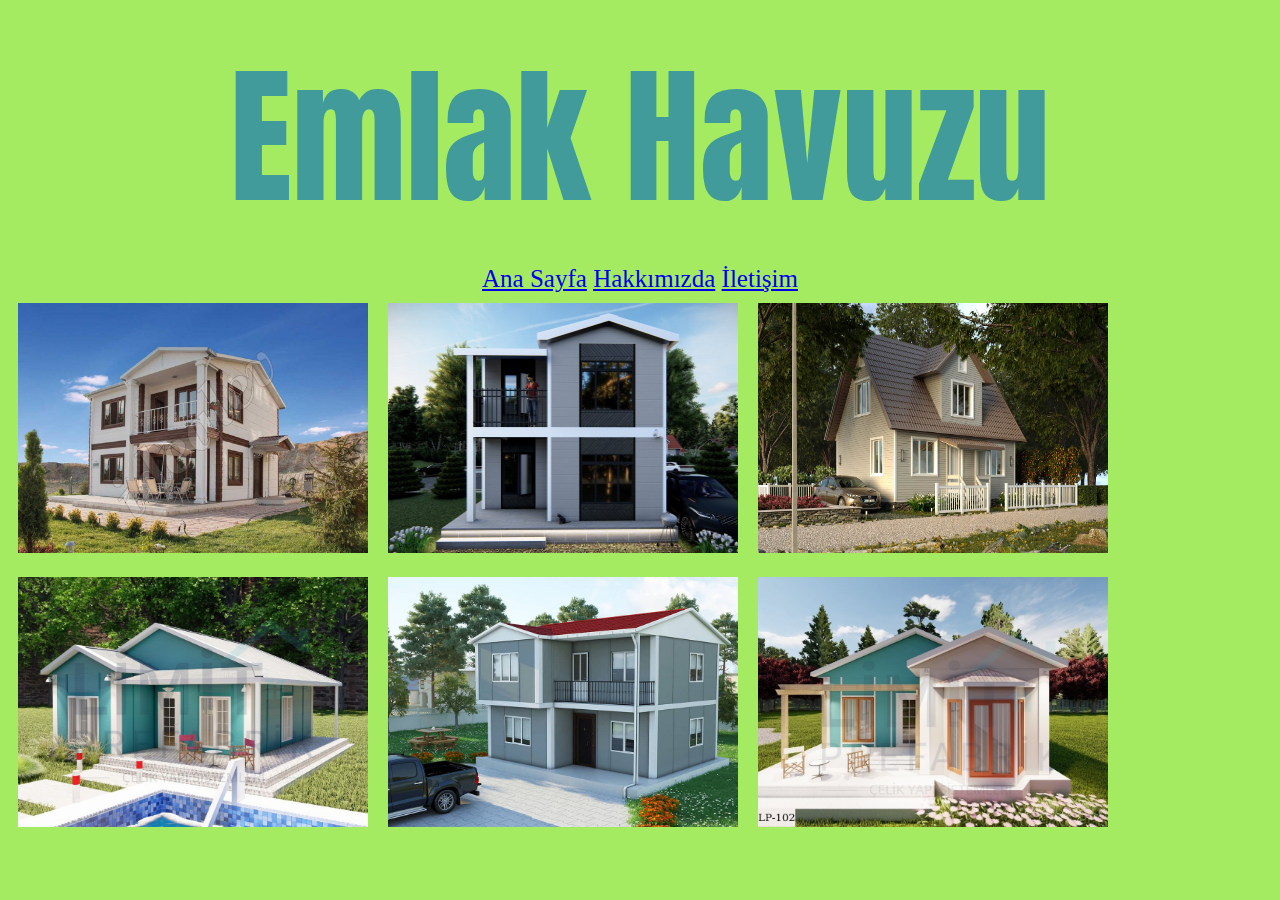
<file: css-odev-1/index.html>
<!DOCTYPE html>
<html lang="en">
<head>
    <meta charset="UTF-8">
    <meta name="viewport" content="width=device-width, initial-scale=1.0">
    <title>Emlak Havuzu</title>
    <link rel="stylesheet" href="css/style.css">
    <link rel="preconnect" href="https://fonts.googleapis.com">
<link rel="preconnect" href="https://fonts.gstatic.com" crossorigin>
<link href="https://fonts.googleapis.com/css2?family=Anton&display=swap" rel="stylesheet">
</head>
<body>
    <header>Emlak Havuzu</header>
    
    <!-- Nav -->
    <div class="menu">
    <a href="index.html">Ana Sayfa</a>
    <a href="about-us.html">Hakkımızda</a>
    <a href="contact.html">İletişim</a>
    </div>

    <div class="container">
        <a href="contact2.html"><img src="img/home1.jpg" alt="Çift Katlı Ev"></a>
        <a href="contact2.html"><img src="img/home2.jpg" alt="Çift Katlı Ev"></a>
        <a href="contact2.html"><img src="img/home3.jpg" alt="Çift Katlı Ev"></a>
    </div>
    <div class="container">
        <a href="contact2.html"><img src="img/home4.jpg" alt="Çift Katlı Ev"></a>
        <a href="contact2.html"><img src="img/home5.jpg" alt="Çift Katlı Ev"></a>
        <a href="contact2.html"><img src="img/home6.jpg" alt="Çift Katlı Ev"></a>
    </div>
</body>
</html>
</file>
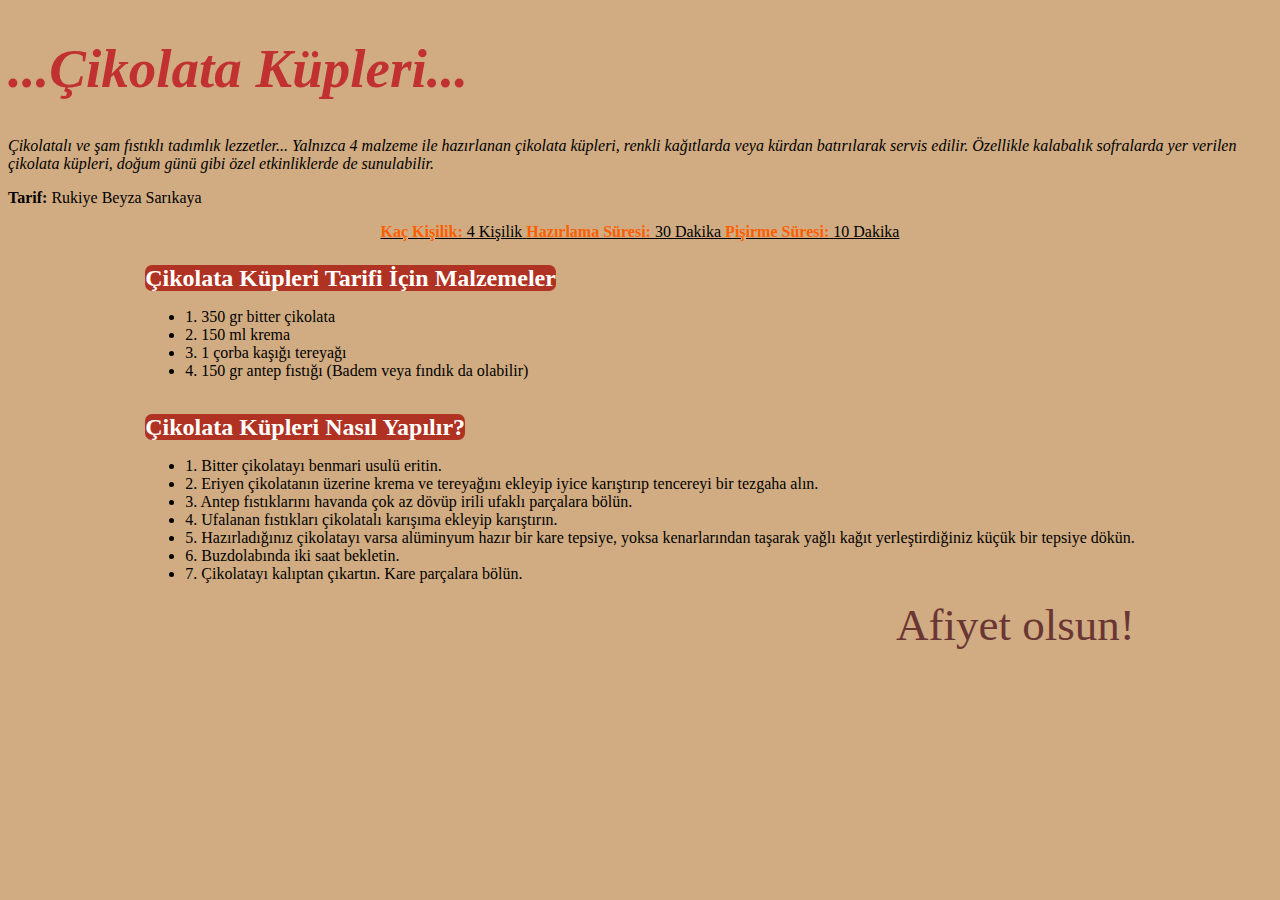
<file: html-odev-3/index.html>
<!DOCTYPE html>
<html lang="tr">
<head>
    <meta charset="UTF-8">
    <meta name="viewport" content="width=device-width, initial-scale=1.0">
    <title>Çikolata Küpleri Tarifi</title>
    <style>
        body {
            background-color: #d1ac82;
        }
        h1 {
            color: #c23131;
            font-style: italic;
            font-size: 55px !important;        
        }
        .metin {
            text-align: center;
        }

        .alti-uzun {
            text-decoration: underline; 
        }

        .siyah {
            color: black;
        }

        .turuncu-bold {
            color: rgb(255, 94, 0);
            font-weight: bold;
        }
        h2 {
            color: #ffffff;
            display: inline;
            border-radius: 7px;
            background-color: #af3222;
        }

        .end {
            text-align: right;
            font-style: bold;
            color: #693634;
            font-size: 45px;
        }
        
    </style>
</head>
<body>
    <h1><i>...Çikolata Küpleri...</i></h1>
    <p><i>Çikolatalı ve şam fıstıklı tadımlık lezzetler... Yalnızca 4 malzeme ile hazırlanan çikolata küpleri, renkli kağıtlarda veya kürdan batırılarak servis edilir. Özellikle kalabalık sofralarda yer verilen çikolata küpleri, doğum günü gibi özel etkinliklerde de sunulabilir.</i></p>
    <p><b>Tarif:</b> Rukiye Beyza Sarıkaya</p>
    <div class="metin">
        <p class="alti-uzun">
            <span class="turuncu-bold">Kaç Kişilik:</span>
            <span class="siyah"> 4 Kişilik</span>
            <span class="turuncu-bold">Hazırlama Süresi:</span>
            <span class="siyah"> 30 Dakika</span>
            <span class="turuncu-bold">Pişirme Süresi:</span>
            <span class="siyah"> 10 Dakika</span>
        </p>
    </div>
    <section style="display: table; margin: 5px auto; padding: 8px;">
        <h2>Çikolata Küpleri Tarifi İçin Malzemeler</h2>

        <ul>
            <li>1. 350 gr bitter çikolata</li>
            <li>2. 150 ml krema</li>
            <li>3. 1 çorba kaşığı tereyağı</li>
            <li>4. 150 gr antep fıstığı (Badem veya fındık da olabilir)</li>
        </ul>
        <br>
        <h2 style="text-align: center;">Çikolata Küpleri Nasıl Yapılır?</h2>

        <ul>
            <li>1. Bitter çikolatayı benmari usulü eritin.</li>
            <li>2. Eriyen çikolatanın üzerine krema ve tereyağını ekleyip iyice karıştırıp tencereyi bir tezgaha alın.</li>
            <li>3. Antep fıstıklarını havanda çok az dövüp irili ufaklı parçalara bölün.</li>
            <li>4. Ufalanan fıstıkları çikolatalı karışıma ekleyip karıştırın.</li>
            <li>5. Hazırladığınız çikolatayı varsa alüminyum hazır bir kare tepsiye, yoksa kenarlarından taşarak yağlı kağıt yerleştirdiğiniz küçük bir tepsiye dökün.</li>
            <li>6. Buzdolabında iki saat bekletin.</li>
            <li>7. Çikolatayı kalıptan çıkartın. Kare parçalara bölün.</li>
        </ul>

        <div class="end">Afiyet olsun!</div>
    </section>
</body>
</html>
</file>
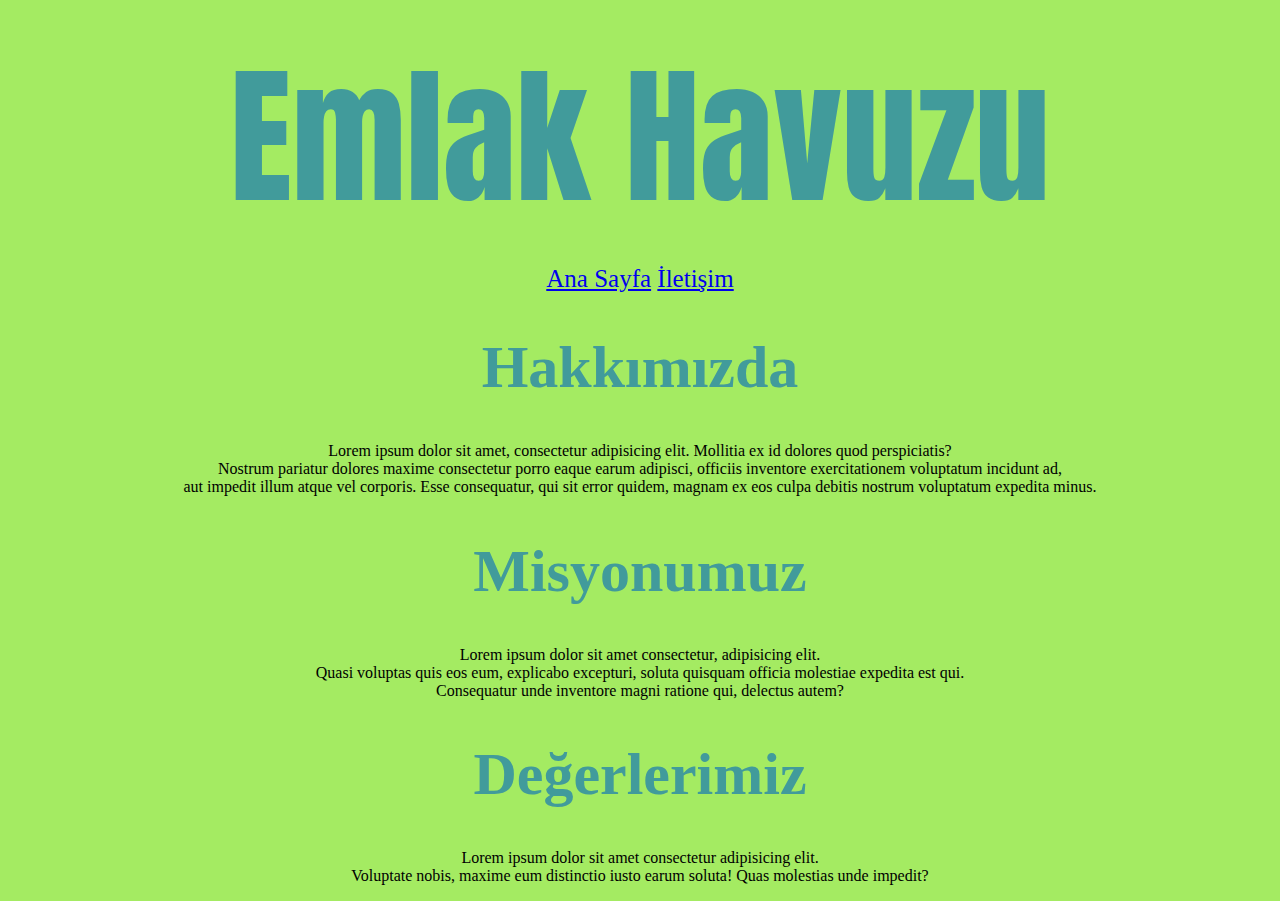
<file: css-odev-1/about-us.html>
<!DOCTYPE html>
<html lang="en">
<head>
    <meta charset="UTF-8">
    <meta name="viewport" content="width=device-width, initial-scale=1.0">
    <title>Emlak Havuzu</title>
    <link rel="stylesheet" href="css/style.css">
    <link rel="preconnect" href="https://fonts.googleapis.com">
<link rel="preconnect" href="https://fonts.gstatic.com" crossorigin>
<link href="https://fonts.googleapis.com/css2?family=Anton&display=swap" rel="stylesheet">
</head>
<body>
    <header>Emlak Havuzu</header>

    <!-- Nav -->
    <div class="menu">
        <a href="index.html">Ana Sayfa</a>
        <a href="contact.html">İletişim</a>
        </div>

    <!-- About Us -->

    <h1>Hakkımızda</h1>
    <p>Lorem ipsum dolor sit amet, consectetur adipisicing elit. Mollitia ex id dolores quod perspiciatis? <br> Nostrum pariatur dolores maxime consectetur porro eaque earum adipisci, officiis inventore exercitationem voluptatum incidunt ad, <br> aut impedit illum atque vel corporis. Esse consequatur, qui sit error quidem, magnam ex eos culpa debitis nostrum voluptatum expedita minus.</p>
    <h1>Misyonumuz</h1>
    <p>Lorem ipsum dolor sit amet consectetur, adipisicing elit. <br> Quasi voluptas quis eos eum, explicabo excepturi, soluta quisquam officia molestiae expedita est qui. <br> Consequatur unde inventore magni ratione qui, delectus autem?</p>
    <h1>Değerlerimiz</h1>
    <p>Lorem ipsum dolor sit amet consectetur adipisicing elit. <br> Voluptate nobis, maxime eum distinctio iusto earum soluta! Quas molestias unde impedit?</p>
</body>
</html>
</file>
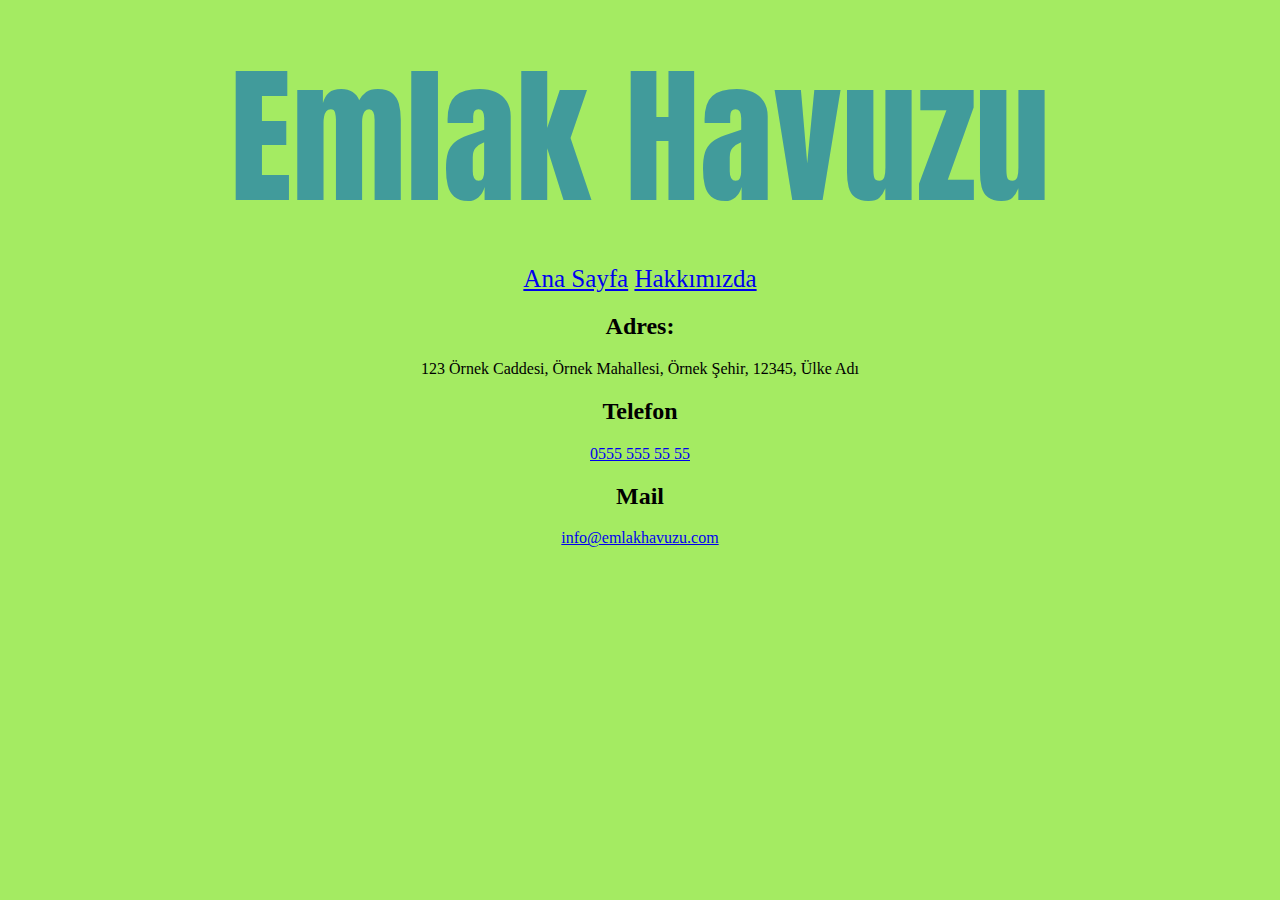
<file: css-odev-1/contact.html>
<!DOCTYPE html>
<html lang="en">
<head>
    <meta charset="UTF-8">
    <meta name="viewport" content="width=device-width, initial-scale=1.0">
    <title>Emlak Havuzu</title>
    <link rel="stylesheet" href="css/style.css">
    <link rel="preconnect" href="https://fonts.googleapis.com">
<link rel="preconnect" href="https://fonts.gstatic.com" crossorigin>
<link href="https://fonts.googleapis.com/css2?family=Anton&display=swap" rel="stylesheet">
</head>
<body>
    <header>Emlak Havuzu</header>

    <!-- Nav -->
    <div class="menu">
        <a href="index.html">Ana Sayfa</a>
        <a href="about-us.html">Hakkımızda</a>
        </div>
    <h2 style="text-align: center;">Adres:</h2>
    <p>123 Örnek Caddesi,
        Örnek Mahallesi,
        Örnek Şehir,
        12345,
        Ülke Adı</p>
    <h2 style="text-align: center;">Telefon</h2>
    <a href="tel:05555555555"><p>0555 555 55 55</p></a>
    <h2 style="text-align: center;">Mail</h2>
    <a href="mailto:abcdef@gmail.com">
        <p>info@emlakhavuzu.com</p>
    </a>
</body>
</html>
</file>
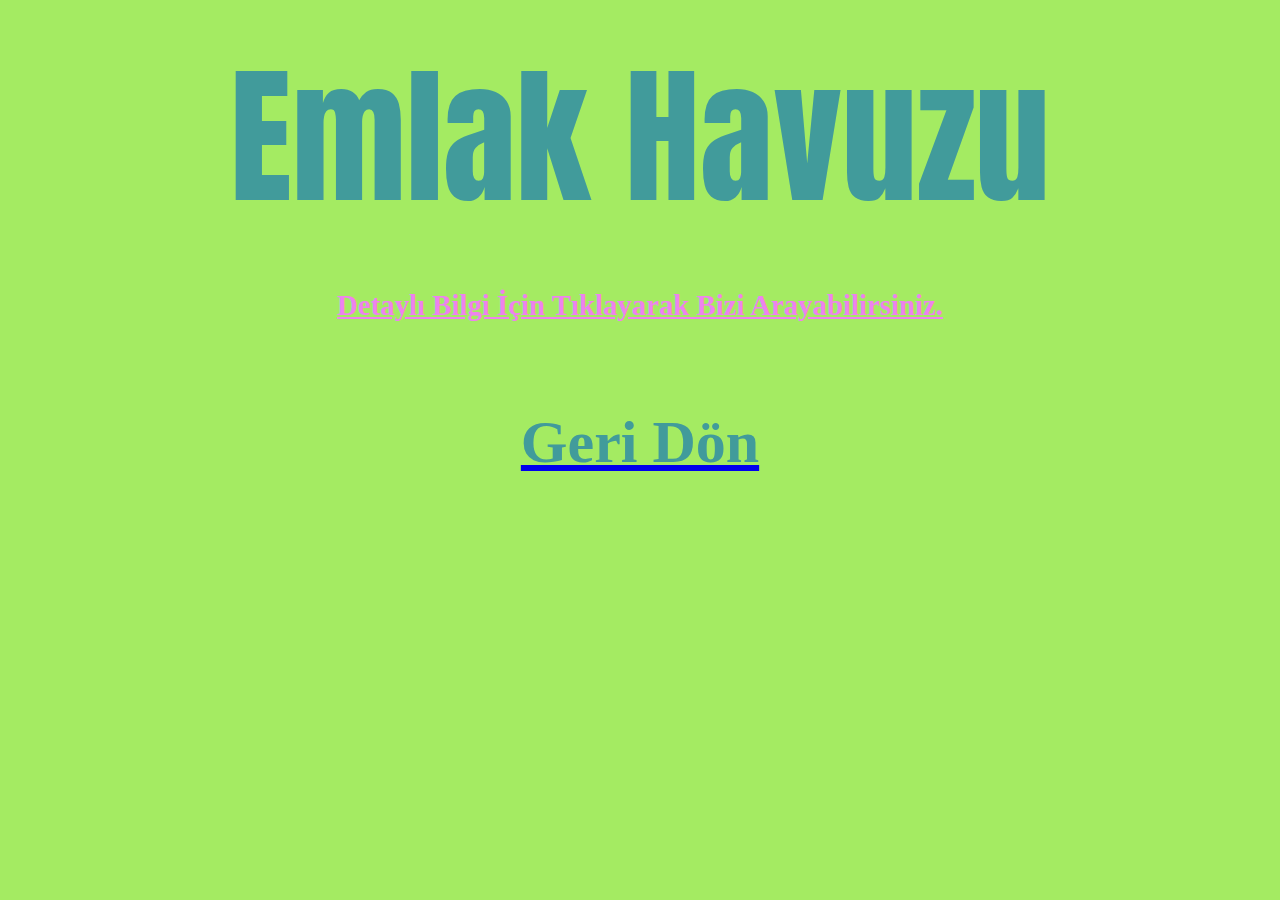
<file: css-odev-1/contact2.html>
<!DOCTYPE html>
<html lang="en">
<head>
    <meta charset="UTF-8">
    <meta name="viewport" content="width=device-width, initial-scale=1.0">
    <title>Emlak Havuzu</title>
    <link rel="stylesheet" href="css/style.css">
    <link rel="preconnect" href="https://fonts.googleapis.com">
<link rel="preconnect" href="https://fonts.gstatic.com" crossorigin>
<link href="https://fonts.googleapis.com/css2?family=Anton&display=swap" rel="stylesheet">
</head>
<body>
    <header>Emlak Havuzu</header>

    <a href="tel:05555555555" style="text-align: center; color: violet; font-size: larger;"><h2>Detaylı Bilgi İçin Tıklayarak Bizi Arayabilirsiniz.</h2></a>
    <br>
    <a href="index.html" style="text-align: center;">
        <h1>Geri Dön</h1>
    </a> 
</body>
</html>
</file>
<file: css-odev-1/css/style.css>
body {
    background-color: rgb(164, 235, 98);
}
header {
    justify-content: center;
    align-items: center;
    text-align: center;
    padding: 1rem;
    font-size: 150px;
    color: rgb(65, 155, 155);
    font-family: 'Anton', sans-serif;
}

.menu {
    text-align: center;
    font-size: 25px;
}

.container {
    display: flex;
}
.container img {
    display:inline-block;
    margin: 10px;
    height: 250px;
    width: 350px
}

h1 {
    text-align: center;
    font-size: 60px;
    color: rgb(65, 155, 155);
}

p {
    text-align: center;
}
</file>
